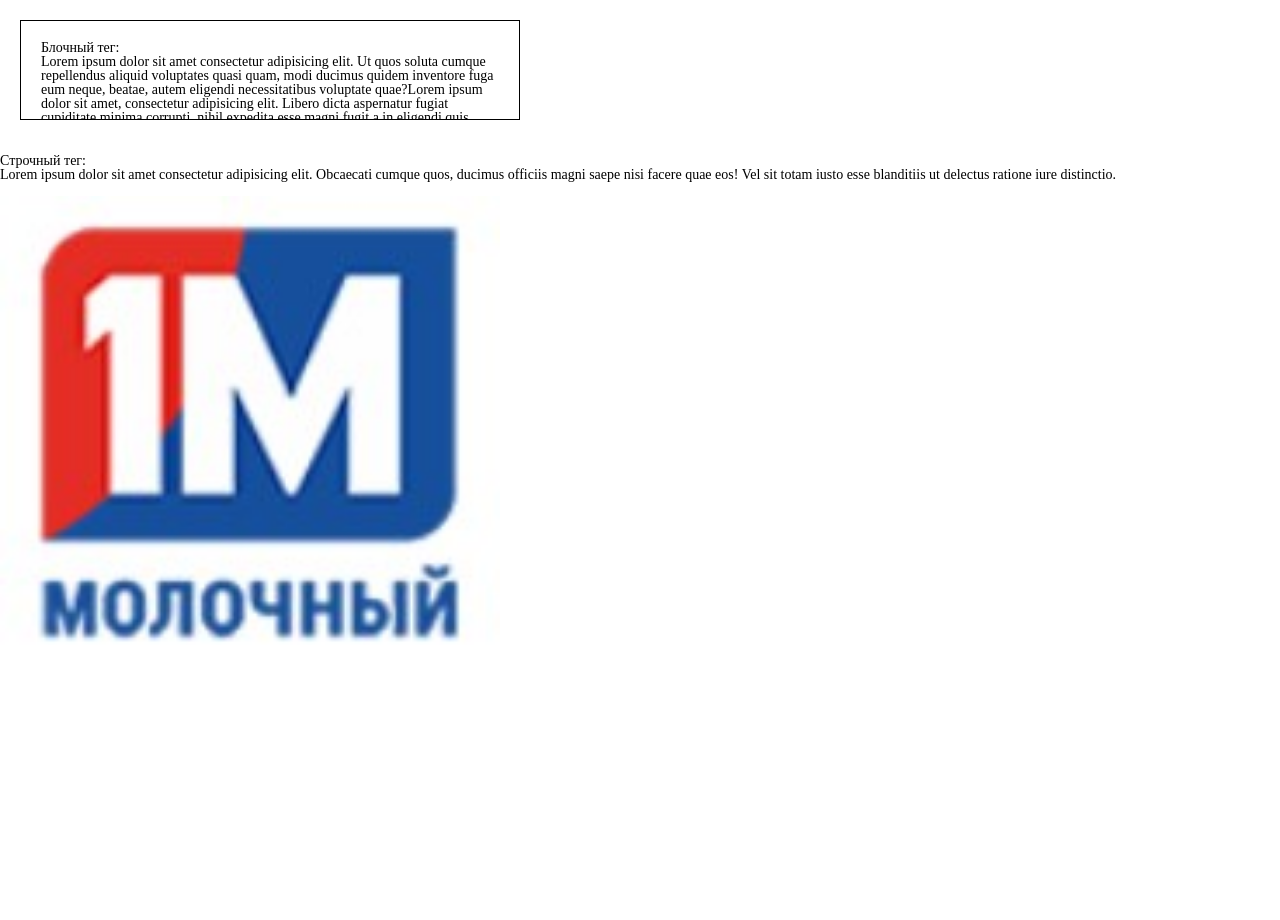
<file: 2022/CSS_4/index.html>
<!DOCTYPE html>
<html lang="ru">

<head>
	<title>HTML TAGS part N3</title>
	<meta http-equiv="Content-type" content="text/html;charset=UTF-8" />
	<link rel="stylesheet" href="CSS/Style.css">
</head>

<body>
	<div class="example-block">
		Блочный тег:<br>
		Lorem ipsum dolor sit amet consectetur adipisicing elit. Ut quos soluta cumque repellendus aliquid voluptates
		quasi quam, modi ducimus quidem inventore fuga eum neque, beatae, autem eligendi necessitatibus voluptate
		quae?Lorem ipsum dolor sit amet, consectetur adipisicing elit. Libero dicta aspernatur fugiat cupiditate minima
		corrupti, nihil expedita esse magni fugit a in eligendi quis deserunt aperiam ipsa odit inventore ex.
	</div>
	<br>
	<span class="example-string">
		Строчный тег:<br>
		Lorem ipsum dolor sit amet consectetur adipisicing elit. Obcaecati cumque quos, ducimus officiis magni saepe
		nisi facere quae eos! Vel sit totam iusto esse blanditiis ut delectus ratione iure distinctio.
	</span>
	<br>
	<img class="example-image" src="IMG/Screenshot_2.jpg" alt="">
</body>

<footer>

</footer>

</html>
<h1>

</h1>
</file>
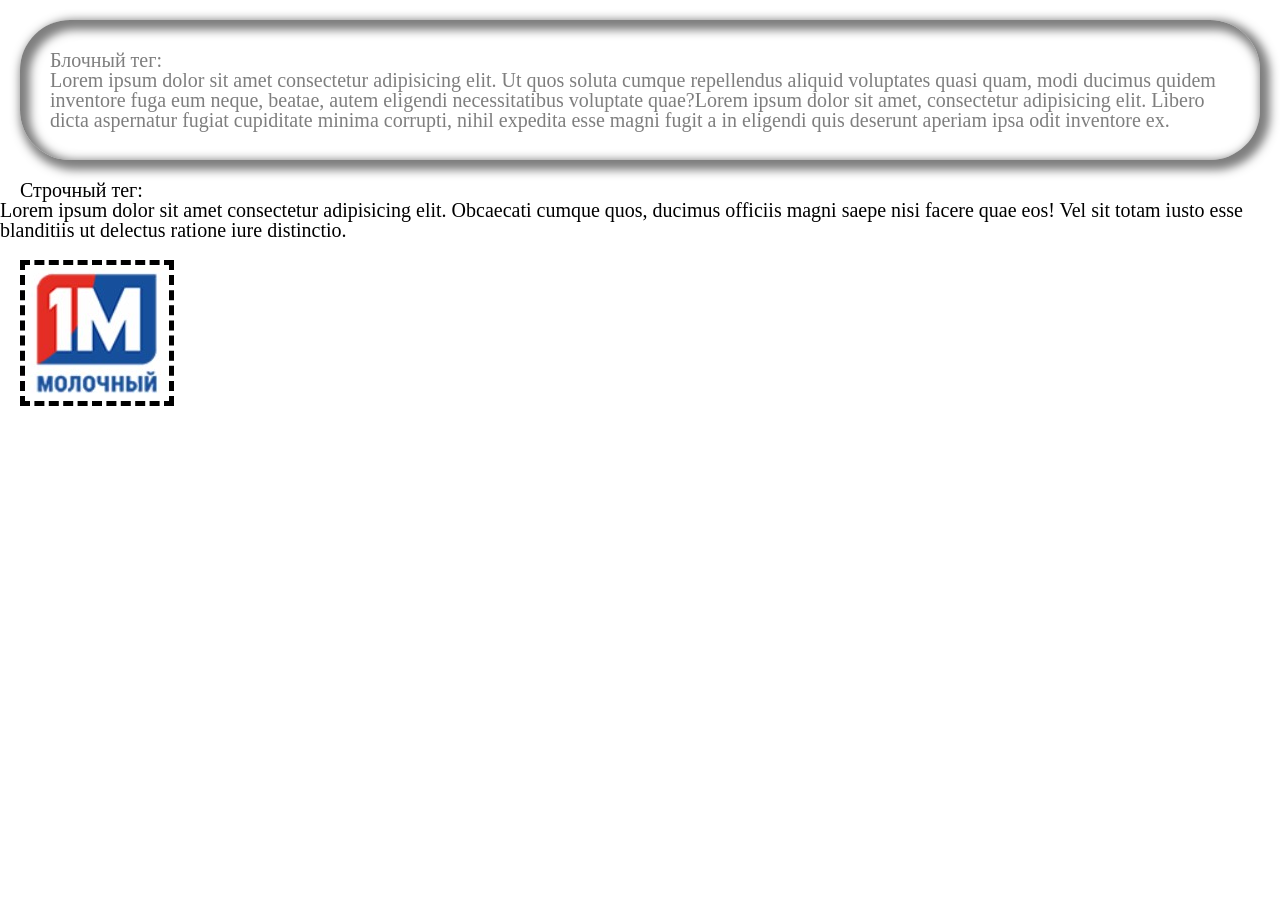
<file: 2022/CSS_5/index.html>
<!DOCTYPE html>
<html lang="ru">

<head>
	<title>HTML TAGS part N3</title>
	<meta http-equiv="Content-type" content="text/html;charset=UTF-8" />
	<link rel="stylesheet" href="CSS/Style.css">
</head>

<body>
	<div class="example-block">
		Блочный тег:<br>
		Lorem ipsum dolor sit amet consectetur adipisicing elit. Ut quos soluta cumque repellendus aliquid voluptates
		quasi quam, modi ducimus quidem inventore fuga eum neque, beatae, autem eligendi necessitatibus voluptate
		quae?Lorem ipsum dolor sit amet, consectetur adipisicing elit. Libero dicta aspernatur fugiat cupiditate minima
		corrupti, nihil expedita esse magni fugit a in eligendi quis deserunt aperiam ipsa odit inventore ex.
	</div>
	<!--<br>-->
	<span class="example-string">
		Строчный тег:<br>
		Lorem ipsum dolor sit amet consectetur adipisicing elit. Obcaecati cumque quos, ducimus officiis magni saepe
		nisi facere quae eos! Vel sit totam iusto esse blanditiis ut delectus ratione iure distinctio.
	</span>
	<br>
	<img class="example-image" src="IMG/Screenshot_2.jpg" alt="">
</body>

<footer>

</footer>

</html>
<h1>

</h1>
</file>
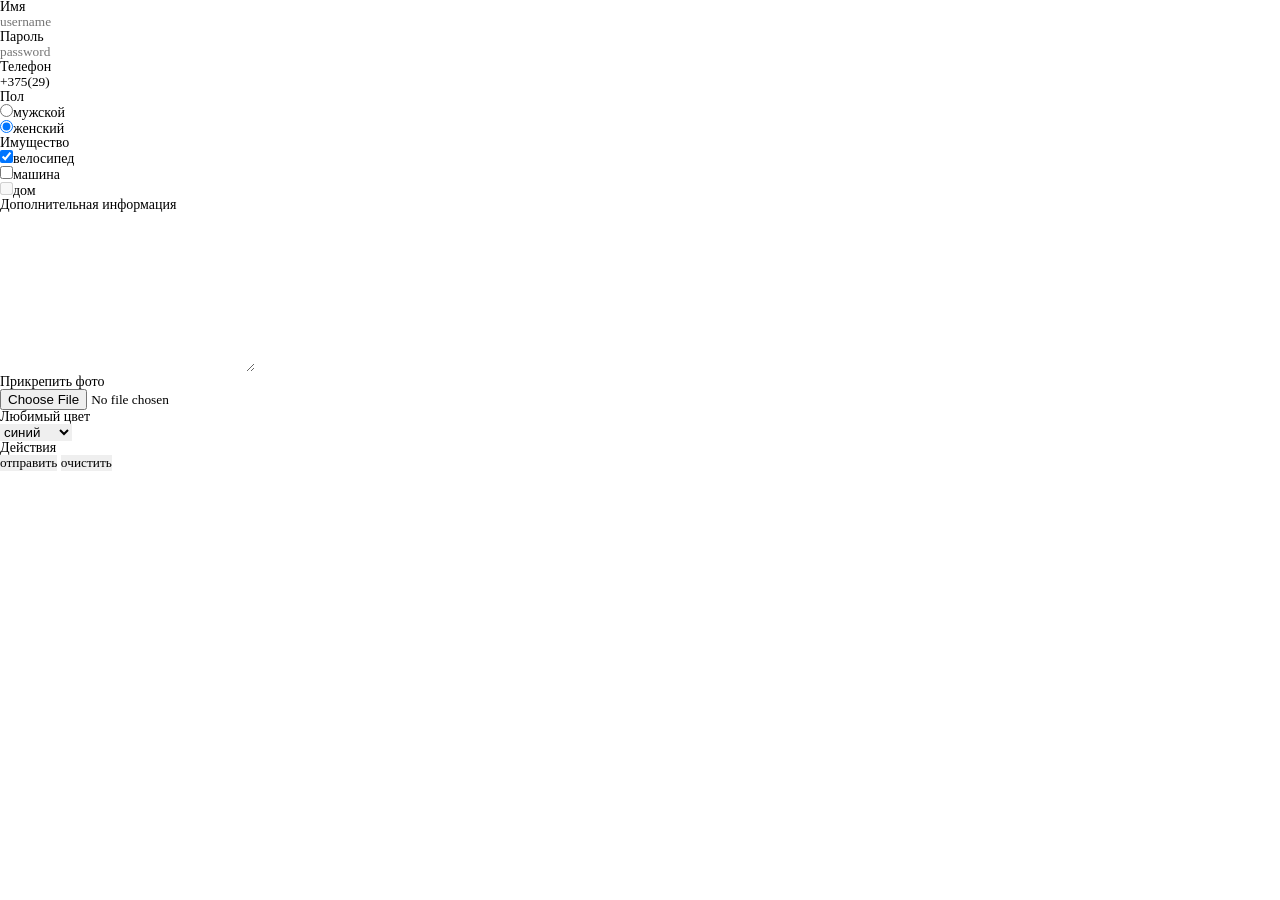
<file: 2022/CSS_1/CSS_1/index.html>
<!DOCTYPE html>
<html lang="ru">

<head>
	<title>HTML TAGS part N3</title>
	<meta http-equiv="Content-type" content="text/html;charset=UTF-8" />
	<link rel="stylesheet" href="CSS/Style.css">
</head>

<body>
	<form action="#" method="get">
		<div class="test">
			<p>Имя</p>
			<input tabindex="1" placeholder="username" type="text" name="Username" value="">
		</div>
		<div>
			<p>Пароль</p>
			<input tabindex="2" placeholder="password" type="password" name="userpassword" value="">
		</div>
		<div>
			<p>Телефон</p>
			<input tabindex="3" placeholder="phone number" type="tel" name="telephone" value="+375(29)">
		</div>
		<div>
			<p>Пол</p>
			<div>
				<input tabindex="4" type="radio" name="pol" value="male">мужской
			</div>
			<div>
				<input tabindex="4" checked type="radio" name="pol" value="female">женский
			</div>
		</div>
		<div>
			<p>Имущество</p>
			<div>
				<input tabindex="5" checked type="checkbox" name="bycikle" value="">велосипед
			</div>
			<div>
				<input tabindex="6" type="checkbox" name="car" value="">машина
			</div>
			<div>
				<input tabindex="7" disabled type="checkbox" name="home" value="">дом
			</div>
		</div>
		<div>
			<p>Дополнительная информация</p>
			<textarea tabindex="8" name="text" cols="30" rows="10"></textarea>
		</div>
		<div>
			<p>Прикрепить фото</p>
			<input tabindex="9" type="file" name="userfoto">
		</div>
		<div>
			<p>Любимый цвет</p>
			<div>
				<select tabindex="10" name="color" id="">
					<option value="red">красный</option>
					<option selected value="blue">синий</option>
					<option value="yellow">желтый</option>
				</select>
			</div>
		</div>
		<div>
			<p>Действия</p>
			<button tabindex="11" type="submit">отправить</button>
			<button tabindex="12" type="reset">очистить</button>
		</div>


	</form>

</body>
<footer>

</footer>

</html>
</file>
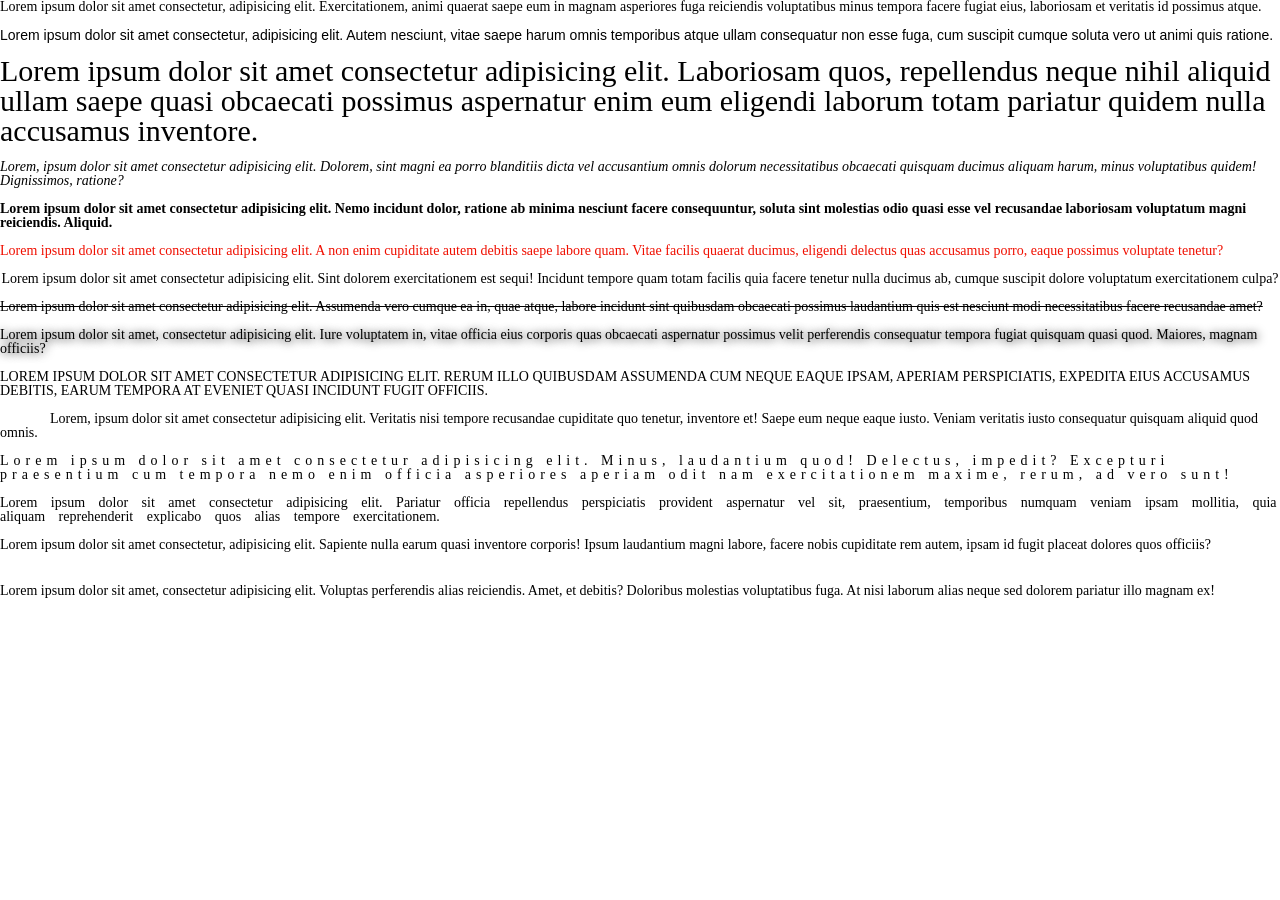
<file: 2022/CSS_2/CSS_2/index.html>
<!DOCTYPE html>
<html lang="ru">

<head>
	<title>HTML TAGS part N3</title>
	<meta http-equiv="Content-type" content="text/html;charset=UTF-8" />
	<link rel="stylesheet" href="CSS/Style.css">
</head>

<body>
	<p>Lorem ipsum dolor sit amet consectetur, adipisicing elit. Exercitationem, animi quaerat saepe eum in magnam asperiores fuga reiciendis voluptatibus minus tempora facere fugiat eius, laboriosam et veritatis id possimus atque.</p>
	<br>
	<p class="arial">Lorem ipsum dolor sit amet consectetur, adipisicing elit. Autem nesciunt, vitae saepe harum omnis temporibus atque ullam consequatur non esse fuga, cum suscipit cumque soluta vero ut animi quis ratione.</p>
	<br>
	<p class="fontsize30">Lorem ipsum dolor sit amet consectetur adipisicing elit. Laboriosam quos, repellendus neque nihil aliquid ullam saepe quasi obcaecati possimus aspernatur enim eum eligendi laborum totam pariatur quidem nulla accusamus inventore.</p>
	<br>
	<p class="italic">Lorem, ipsum dolor sit amet consectetur adipisicing elit. Dolorem, sint magni ea porro blanditiis dicta vel accusantium omnis dolorum necessitatibus obcaecati quisquam ducimus aliquam harum, minus voluptatibus quidem! Dignissimos, ratione?</p>
	<br>
	<p class="font700">Lorem ipsum dolor sit amet consectetur adipisicing elit. Nemo incidunt dolor, ratione ab minima nesciunt facere consequuntur, soluta sint molestias odio quasi esse vel recusandae laboriosam voluptatum magni reiciendis. Aliquid.</p>
	<br>
	<p class="colorred">Lorem ipsum dolor sit amet consectetur adipisicing elit. A non enim cupiditate autem debitis saepe labore quam. Vitae facilis quaerat ducimus, eligendi delectus quas accusamus porro, eaque possimus voluptate tenetur?</p>
	<br>
	<p class="textright">Lorem ipsum dolor sit amet consectetur adipisicing elit. Sint dolorem exercitationem est sequi! Incidunt tempore quam totam facilis quia facere tenetur nulla ducimus ab, cumque suscipit dolore voluptatum exercitationem culpa?</p>
	<br>
	<p class="decoration">Lorem ipsum dolor sit amet consectetur adipisicing elit. Assumenda vero cumque ea in, quae atque, labore incidunt sint quibusdam obcaecati possimus laudantium quis est nesciunt modi necessitatibus facere recusandae amet?</p>
	<br>
	<p class="shadow">Lorem ipsum dolor sit amet, consectetur adipisicing elit. Iure voluptatem in, vitae officia eius corporis quas obcaecati aspernatur possimus velit perferendis consequatur tempora fugiat quisquam quasi quod. Maiores, magnam officiis?</p>
	<br>
	<p class="uppercase">Lorem ipsum dolor sit amet consectetur adipisicing elit. Rerum illo quibusdam assumenda cum neque eaque ipsam, aperiam perspiciatis, expedita eius accusamus debitis, earum tempora at eveniet quasi incidunt fugit officiis.</p>
	<br>
	<p class="ident">Lorem, ipsum dolor sit amet consectetur adipisicing elit. Veritatis nisi tempore recusandae cupiditate quo tenetur, inventore et! Saepe eum neque eaque iusto. Veniam veritatis iusto consequatur quisquam aliquid quod omnis.</p>
	<br>
	<p class="lspace">Lorem ipsum dolor sit amet consectetur adipisicing elit. Minus, laudantium quod! Delectus, impedit? Excepturi praesentium cum tempora nemo enim officia asperiores aperiam odit nam exercitationem maxime, rerum, ad vero sunt!</p>
	<br>
	<p class="wspace">Lorem ipsum dolor sit amet consectetur adipisicing elit. Pariatur officia repellendus perspiciatis provident aspernatur vel sit, praesentium, temporibus numquam veniam ipsam mollitia, quia aliquam reprehenderit explicabo quos alias tempore exercitationem.</p>
	<br>
	<p class="whitespase">Lorem ipsum dolor sit amet consectetur, adipisicing elit. Sapiente nulla earum quasi inventore corporis! Ipsum laudantium magni labore, facere nobis cupiditate rem autem, ipsam id fugit placeat dolores quos officiis?</p>
	<br>
	<p class="lineheight">Lorem ipsum dolor sit amet, consectetur adipisicing elit. Voluptas perferendis alias reiciendis. Amet, et debitis? Doloribus molestias voluptatibus fuga. At nisi laborum alias neque sed dolorem pariatur illo magnam ex!</p>
</body>
<footer>

</footer>

</html>
</file>
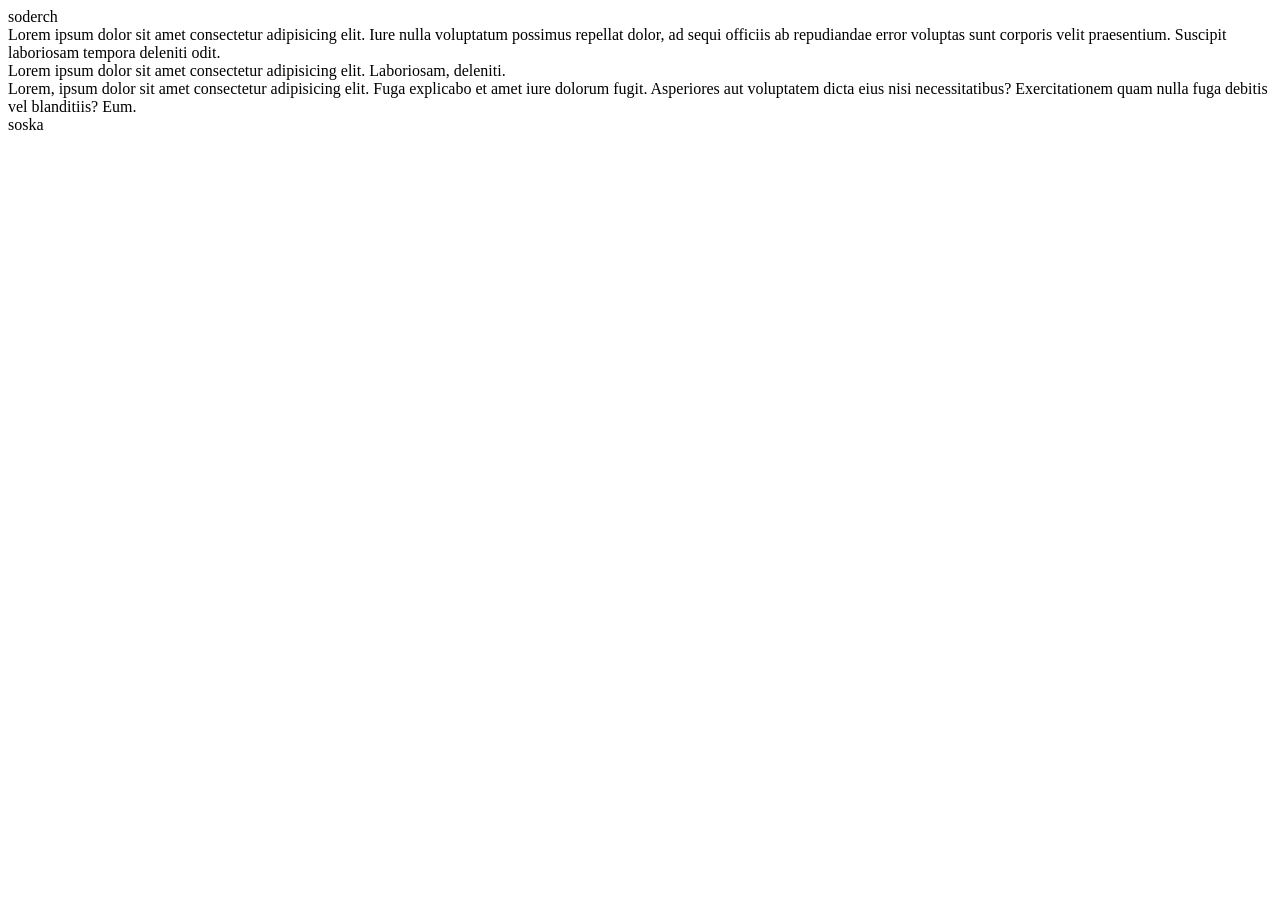
<file: 2022/HTML tags_1/HTML tags_1/index.html>
<!DOCTYPE html>
<html lang="ru">

<head>
	<title>HTML TAGS part N1</title>
	<meta http-equiv="Content-type" content="text/html;charset=UTF-8" />
</head>

<body>
<header>
	<nav>
		soderch
	</nav>
</header>
<div>
	Lorem ipsum dolor sit amet consectetur adipisicing elit. Iure nulla voluptatum possimus repellat dolor, ad sequi officiis ab repudiandae error voluptas sunt corporis velit praesentium. Suscipit laboriosam tempora deleniti odit.
</div>
<div>
	Lorem ipsum dolor sit amet consectetur adipisicing elit. Laboriosam, deleniti.
</div>
<div>
	Lorem, ipsum dolor sit amet consectetur adipisicing elit. Fuga explicabo et amet iure dolorum fugit. Asperiores aut voluptatem dicta eius nisi necessitatibus? Exercitationem quam nulla fuga debitis vel blanditiis? Eum.
</div>
<footer>
	soska 
</footer>
</body>

</html>
</file>
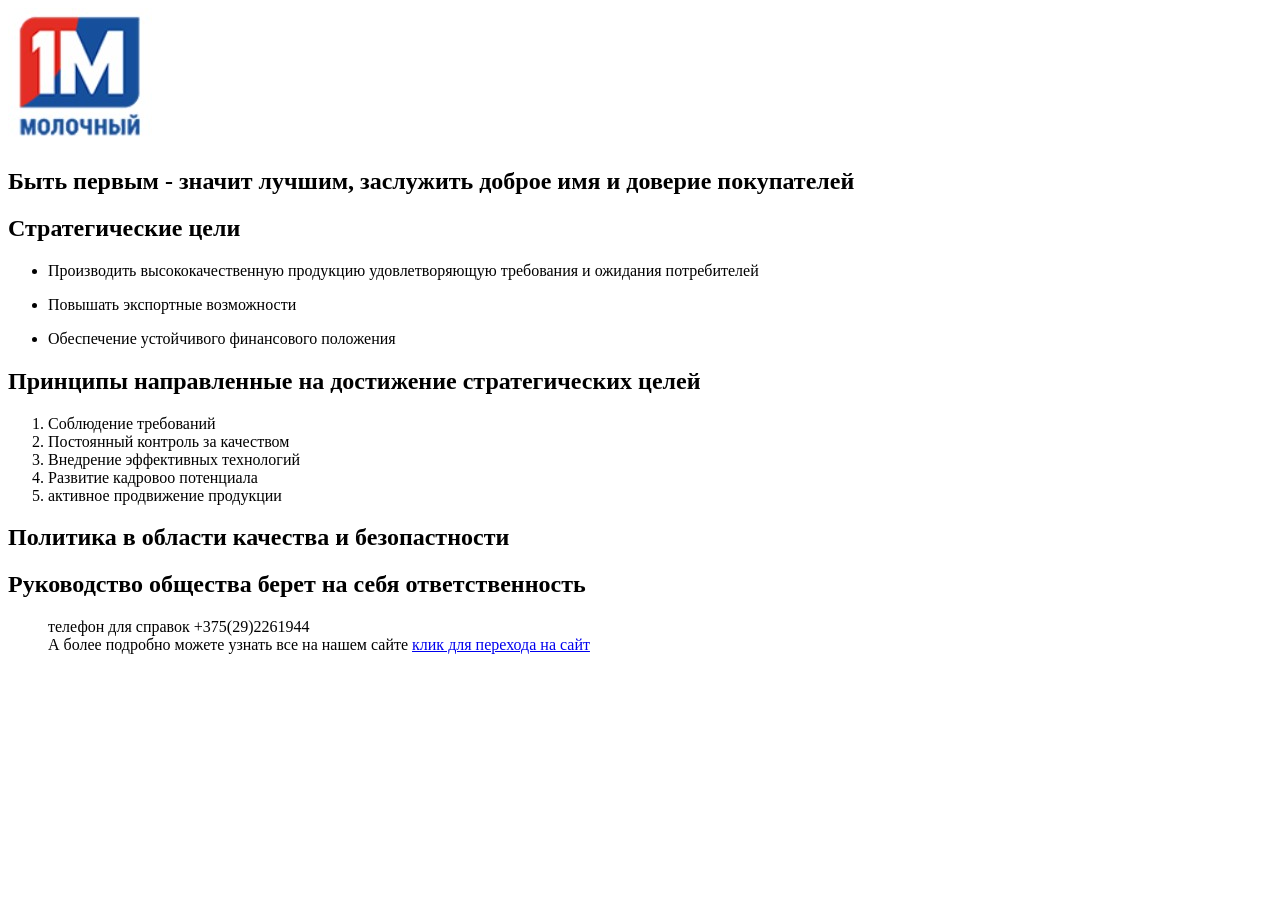
<file: 2022/HTML tags_2/HTML tags_2/index.html>
<!DOCTYPE html>
<html lang="ru">

<head>
	<title>HTML TAGS part N2</title>
	<meta http-equiv="Content-type" content="text/html;charset=UTF-8" />
</head>

<body>
	<img src="IMG/Screenshot_2.jpg" alt="ERROR">
	<nav>
		<h1>Быть первым - значит лучшим, заслужить доброе имя и доверие покупателей</h1>
	</nav>

	<h2>Стратегические цели</h2>
	<ul>
		<li>
			<p>
				Производить высококачественную продукцию удовлетворяющую требования и ожидания потребителей
			</p>
		</li>
		<li>
			<p>Повышать экспортные возможности</p>
		</li>
		<li>
			<p>Обеспечение устойчивого финансового положения</p>
		</li>

	</ul>
	<h2>Принципы направленные на достижение стратегических целей</h2>
	<ol>
		<li>
			Соблюдение требований
		</li>
		<li>
			Постоянный контроль за качеством
		</li>
		<li>
			Внедрение эффективных технологий
		</li>
		<li>
			Развитие кадровоо потенциала
		</li>
		<li>
			активное продвижение продукции
		</li>
	</ol>
	<H2>Политика в области качества и безопастности</H2>
	<h2>Руководство общества берет на себя ответственность</h2>
</body>
<footer>
	<ul>
		<p>телефон для справок +375(29)2261944<br>А более подробно можете узнать все на нашем сайте
			<span><a target="_blank" href="https://www.belmilk.by/">клик для перехода на сайт
				</a></span>
		</p>
	</ul>
</footer>

</html>
</file>
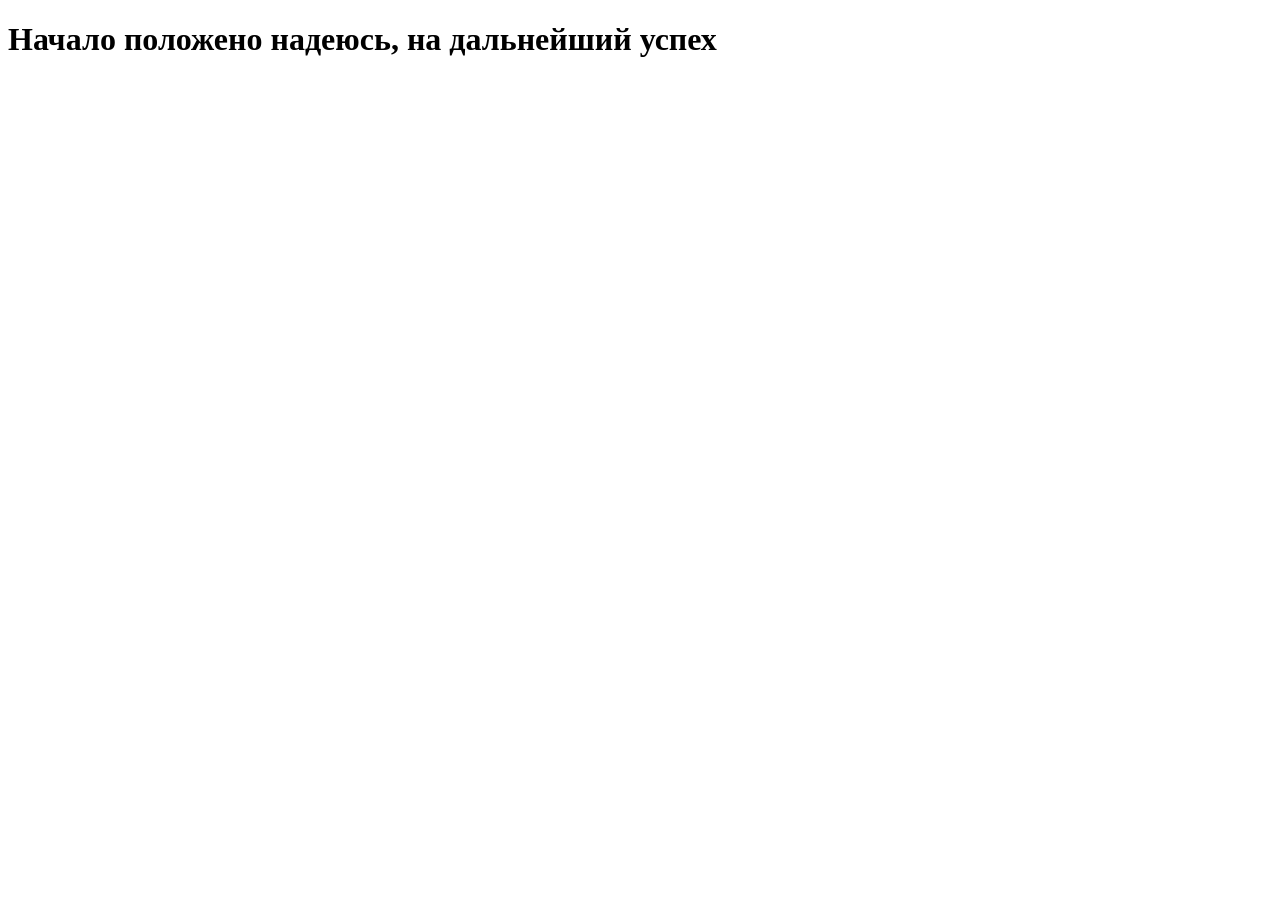
<file: 2022/My first project/My first project/index.html>
<!DOCTYPE html>
<html lang="ru">

<head>
	<title>Мой первый проект</title>
	<meta http-equiv="Content-type" content="text/html;charset=UTF-8" />
</head>

<body>
	<h1>Начало положено надеюсь, на дальнейший успех</h1>
</body>

</html>
</file>
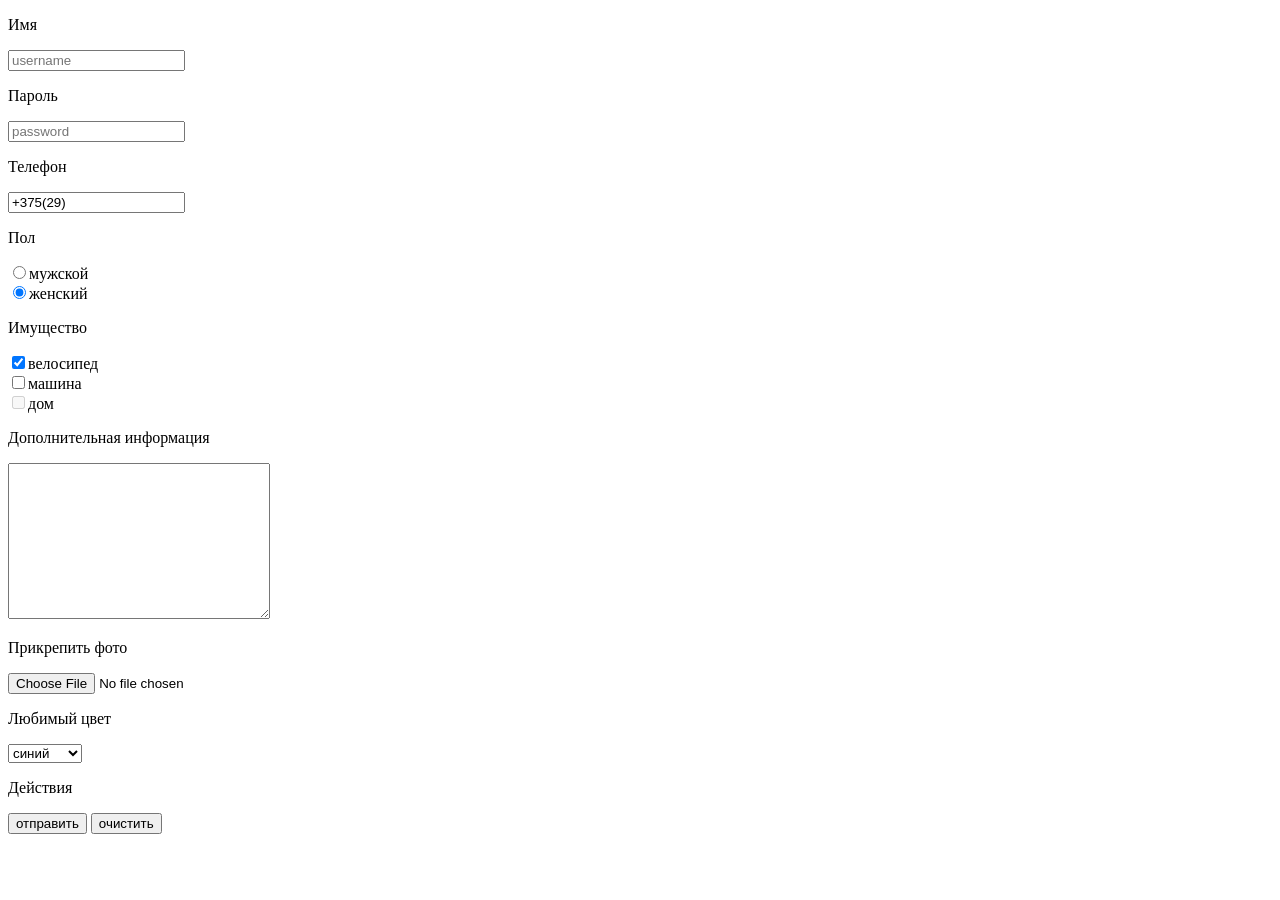
<file: 2022/HTML tags_3/HTML tags_3/index3.html>
<!DOCTYPE html>
<html lang="ru">

<head>
	<title>HTML TAGS part N3</title>
	<meta http-equiv="Content-type" content="text/html;charset=UTF-8" />
</head>

<body>
	<form action="#" method="get">
		<div>
			<p>Имя</p>
			<input tabindex="1" placeholder="username" type="text" name="Username" value="">
		</div>
		<div>
			<p>Пароль</p>
			<input tabindex="2" placeholder="password" type="password" name="userpassword" value="">
		</div>
		<div>
			<p>Телефон</p>
			<input tabindex="3" placeholder="phone number" type="tel" name="telephone" value="+375(29)">
		</div>
		<div>
			<p>Пол</p>
			<div>
				<input tabindex="4" type="radio" name="pol" value="male">мужской
			</div>
			<div>
				<input tabindex="4" checked type="radio" name="pol" value="female">женский
			</div>
		</div>
		<div>
			<p>Имущество</p>
			<div>
				<input tabindex="5" checked type="checkbox" name="bycikle" value="">велосипед
			</div>
			<div>
				<input tabindex="6" type="checkbox" name="car" value="">машина
			</div>
			<div>
				<input tabindex="7" disabled type="checkbox" name="home" value="">дом
			</div>
		</div>
		<div>
			<p>Дополнительная информация</p>
			<textarea tabindex="8" name="text" cols="30" rows="10"></textarea>
		</div>
		<div>
			<p>Прикрепить фото</p>
			<input tabindex="9" type="file" name="userfoto">
		</div>
		<div>
			<p>Любимый цвет</p>
			<div>
				<select tabindex="10" name="color" id="">
					<option value="red">красный</option>
					<option selected value="blue">синий</option>
					<option value="yellow">желтый</option>
				</select>
			</div>
		</div>
		<div>
			<p>Действия</p>
			<button tabindex="11" type="submit">отправить</button>
			<button tabindex="12" type="reset">очистить</button>
		</div>


	</form>

</body>
<footer>

</footer>

</html>
</file>
<file: 2022/CSS_4/CSS/Style.css>
/*Обнуление*/
*{
	padding: 0;
	margin: 0;
	border: 0;
}
*,*:before,*:after{
	-moz-box-sizing: border-box;
	-webkit-box-sizing: border-box;
	box-sizing: border-box;
}
:focus,:active{outline: none;}
a:focus,a:active{outline: none;}

nav,footer,header,aside{display: block;}

html,body{
	height: 100%;
	width: 100%;
	font-size: 100%;
	line-height: 1;
	font-size: 14px;
	-ms-text-size-adjust: 100%;
	-moz-text-size-adjust: 100%;
	-webkit-text-size-adjust: 100%;
}
input,button,textarea{font-family:inherit;}

input::-ms-clear{display: none;}
button{cursor: pointer;}
button::-moz-focus-inner {padding:0;border:0;}
a, a:visited{text-decoration: none;}
a:hover{text-decoration: none;}
ul li{list-style: none;}
img{vertical-align: top;}

h1,h2,h3,h4,h5,h6{font-size:inherit;font-weight: 400;}
/*-----------------------*/
.example-block{
	padding: 20px; /*--отступ внутри блока сверху,справа,снизу, слева--*/
	border: 1px solid #000;
	margin: 20px; /*--отступ снаружи блока сверху,справа,снизу, слева (может быть отриц.)--*/
	width: 500px; /*--конкретная ширина блока при изм окна блок не подстраивается--*/
	max-width: 500px; /*--ширина блока/ при изменении размера окна блок будет подстраиваться--*/
	height: 100px;
	overflow: scroll; /*--видимость текста в пределах блока, если он не влез scroll(тут понятно) hidden (скроет, что не влезло) visible (покажет, что не влезло) и auto (добавит скролл если он нужен с частичным отображением текста который не влез)--*/
}
.example-string{
	display: block; 
/*	
	padding: 50px;
	margin: 10px;
	width: 500px;
	max-width: 500px;
	height: 300px;
	не работают со строчными тегами*/
} 
.example-image{
	width: 100%;
	max-width: 500px;
}


/* block: inline становится строчным тегом
display: block  становится блочным тегом
display: inline-block делает блок гибрид между строчным и блочным тегом
display: none  скрывает блок*/
</file>
<file: 2022/CSS_5/CSS/Style.css>
/*Обнуление*/
*{
	padding: 0;
	margin: 0;
	border: 0;
}
*,*:before,*:after{
	-moz-box-sizing: border-box;
	-webkit-box-sizing: border-box;
	box-sizing: border-box;
}
:focus,:active{outline: none;}
a:focus,a:active{outline: none;}

nav,footer,header,aside{display: block;}

html,body{
	height: 100%;
	width: 100%;
	font-size: 100%;
	line-height: 1;
	font-size: 14px;
	-ms-text-size-adjust: 100%;
	-moz-text-size-adjust: 100%;
	-webkit-text-size-adjust: 100%;
}
input,button,textarea{font-family:inherit;}

input::-ms-clear{display: none;}
button{cursor: pointer;}
button::-moz-focus-inner {padding:0;border:0;}
a, a:visited{text-decoration: none;}
a:hover{text-decoration: none;}
ul li{list-style: none;}
img{vertical-align: top;}

h1,h2,h3,h4,h5,h6{font-size:inherit;font-weight: 400;}
/*-----------------------*/
.example-block{
box-shadow: 5px 5px 10px 5px #000, inset 5px 5px 10px 5px #000;
border-radius: 50px;
padding: 30px;
font-size: 20px;
margin: 20px;
/*display: none;*/
opacity: 0.5;
}
.example-string{
	font-size: 20px;
	margin: 20px;
} 
.example-image{
	border: 5px dashed #000;
	/* dashed dotted solid */
	font-size: 20px;
margin: 20px;
}
</file>
<file: 2022/CSS_1/CSS_1/CSS/Style.css>
/*Обнуление*/
*{
	padding: 0;
	margin: 0;
	border: 0;
}
*,*:before,*:after{
	-moz-box-sizing: border-box;
	-webkit-box-sizing: border-box;
	box-sizing: border-box;
}
:focus,:active{outline: none;}
a:focus,a:active{outline: none;}

nav,footer,header,aside{display: block;}

html,body{
	height: 100%;
	width: 100%;
	font-size: 100%;
	line-height: 1;
	font-size: 14px;
	-ms-text-size-adjust: 100%;
	-moz-text-size-adjust: 100%;
	-webkit-text-size-adjust: 100%;
}
input,button,textarea{font-family:inherit;}

input::-ms-clear{display: none;}
button{cursor: pointer;}
button::-moz-focus-inner {padding:0;border:0;}
a, a:visited{text-decoration: none;}
a:hover{text-decoration: none;}
ul li{list-style: none;}
img{vertical-align: top;}

h1,h2,h3,h4,h5,h6{font-size:inherit;font-weight: 400;}


.bigred{
	font-size: 20px;
	color: red;
}
</file>
<file: 2022/CSS_2/CSS_2/CSS/Style.css>
/*Обнуление*/
*{
	padding: 0;
	margin: 0;
	border: 0;
}
*,*:before,*:after{
	-moz-box-sizing: border-box;
	-webkit-box-sizing: border-box;
	box-sizing: border-box;
}
:focus,:active{outline: none;}
a:focus,a:active{outline: none;}

nav,footer,header,aside{display: block;}

html,body{
	height: 100%;
	width: 100%;
	font-size: 100%;
	line-height: 1;
	font-size: 14px;
	-ms-text-size-adjust: 100%;
	-moz-text-size-adjust: 100%;
	-webkit-text-size-adjust: 100%;
}
input,button,textarea{font-family:inherit;}

input::-ms-clear{display: none;}
button{cursor: pointer;}
button::-moz-focus-inner {padding:0;border:0;}
a, a:visited{text-decoration: none;}
a:hover{text-decoration: none;}
ul li{list-style: none;}
img{vertical-align: top;}

h1,h2,h3,h4,h5,h6{font-size:inherit;font-weight: 400;}
/*-----------------------*/

.arial{
	font-family: Arial, "Helvetica Neue", Helvetica, sans-serif;
}
.fontsize30{
	font-size: 30px;
}
.italic{
	font-style: italic; /*------"fsi" italic*/
}
.font700{
	font-weight: 700; 
}
.colorred{
	/*color: rgb(255, 0, 0);*/
	color: #f00F00;
	/*color: red;*/
}
.textright{
	/*text-align: right;*/
	text-align: center;
	/*text-align: justify;*/
	/*text-align-last: left;*/
}
.decoration{
	/*text-decoration: underline;
	text-decoration: overline;*/
	text-decoration: line-through;
	/*text-decoration: none;*/
}
.shadow{
	text-shadow: 1px 1px 10px #000;
}
.uppercase{
	/*text-transform: capitalize;*/
	/*text-transform: lowercase;*/
	text-transform: uppercase;
	/*text-transform: none;*/
}
.ident{
	text-indent: 50px;
}
.lspace{
	letter-spacing: 5px;
}
.wspace{
	word-spacing: 10px;
}
.whitespase{
	white-space: nowrap;
	/*white-space: normal;*/
}
.lineheight{
	line-height: 50px;
}
</file>
